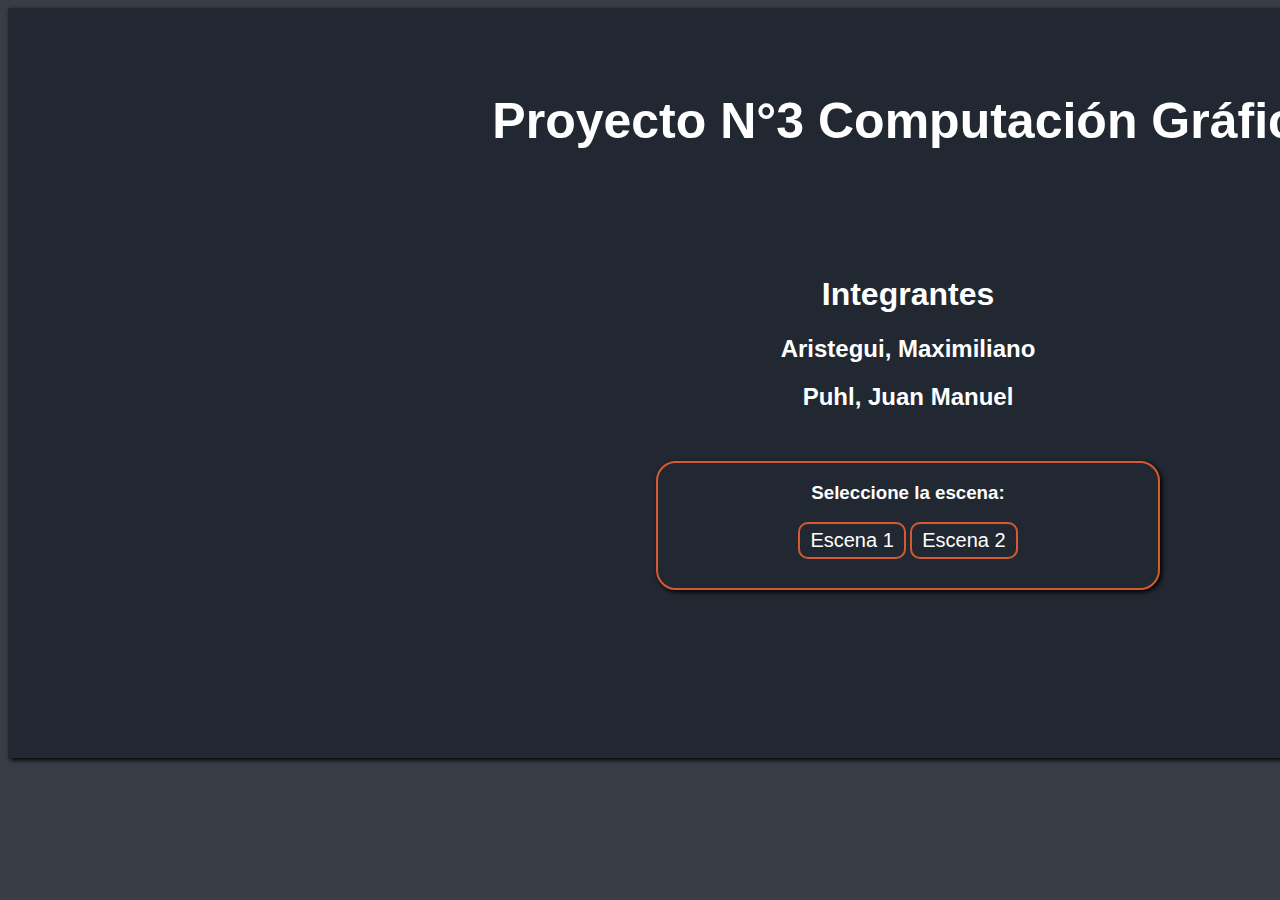
<file: Main/index.html>
<!DOCTYPE html>
<html lang="en">
<html>
  <header>
    <meta charset="UTF-8">
  	<title>Proyecto 2 Computacion Grafica</title>
    <LINK REL=StyleSheet HREF="styleIndex.css" TYPE="text/css" MEDIA=screen>
  </header>
  <body>
    <div id="myDiv">

      <h1 style="font-size : 50px ; ">Proyecto N°3 Computación Gráfica</h1>
      <br>
      <br><br><br>
      <h1>Integrantes</h1>
      <h2>Aristegui, Maximiliano</h2>
      <h2>Puhl, Juan Manuel</h2>
      <div id="botonera">
        <h3>Seleccione la escena:</h3>
        <button onclick="location.href='scene1.html'">Escena 1</button>
        <button onclick="location.href='scene2.html'">Escena 2</button>
      </div>

    </div>
  </body>
</html>
</file>
<file: Main/styleIndex.css>
body{
	background-color: #393e46;
  color : white;
	font-family : Helvetica;
}

#myDiv{
	width : 1800px;
	height : 700px;
	background-color : #222831;
	margin-left : auto;
	margin-right : auto;
	margin-top : auto;
	margin-bottom: auto;
	text-align: center;
  box-shadow: 2px 2px 5px black;
  padding-top : 50px;
}

#botonera{
  width : 500px;
  height : 125px;
  margin-top : 50px;
  margin-left : auto;
  margin-right : auto;
  border-radius: 20px;
  border : 2px solid #d65a31;
  text-align: center;
  box-shadow: 2px 2px 5px black;
}


/**Modificaciones a los botones*/
button {
  background-color : rgba(0,0,0,0);
  border: 2px solid #d65a31;
  border-radius : 10px;
  padding: 5px 10px;
  text-align: center;
  font-size: 20px;
  transition-duration: 0.4s;
	color : white;

}

/**Modificaciones cuando pongo el mouse encima del boton*/
button:hover {
  background-color: #d65a31;
  color: white;
	box-shadow: 2px 2px 5px #d65a31;
}
</file>
